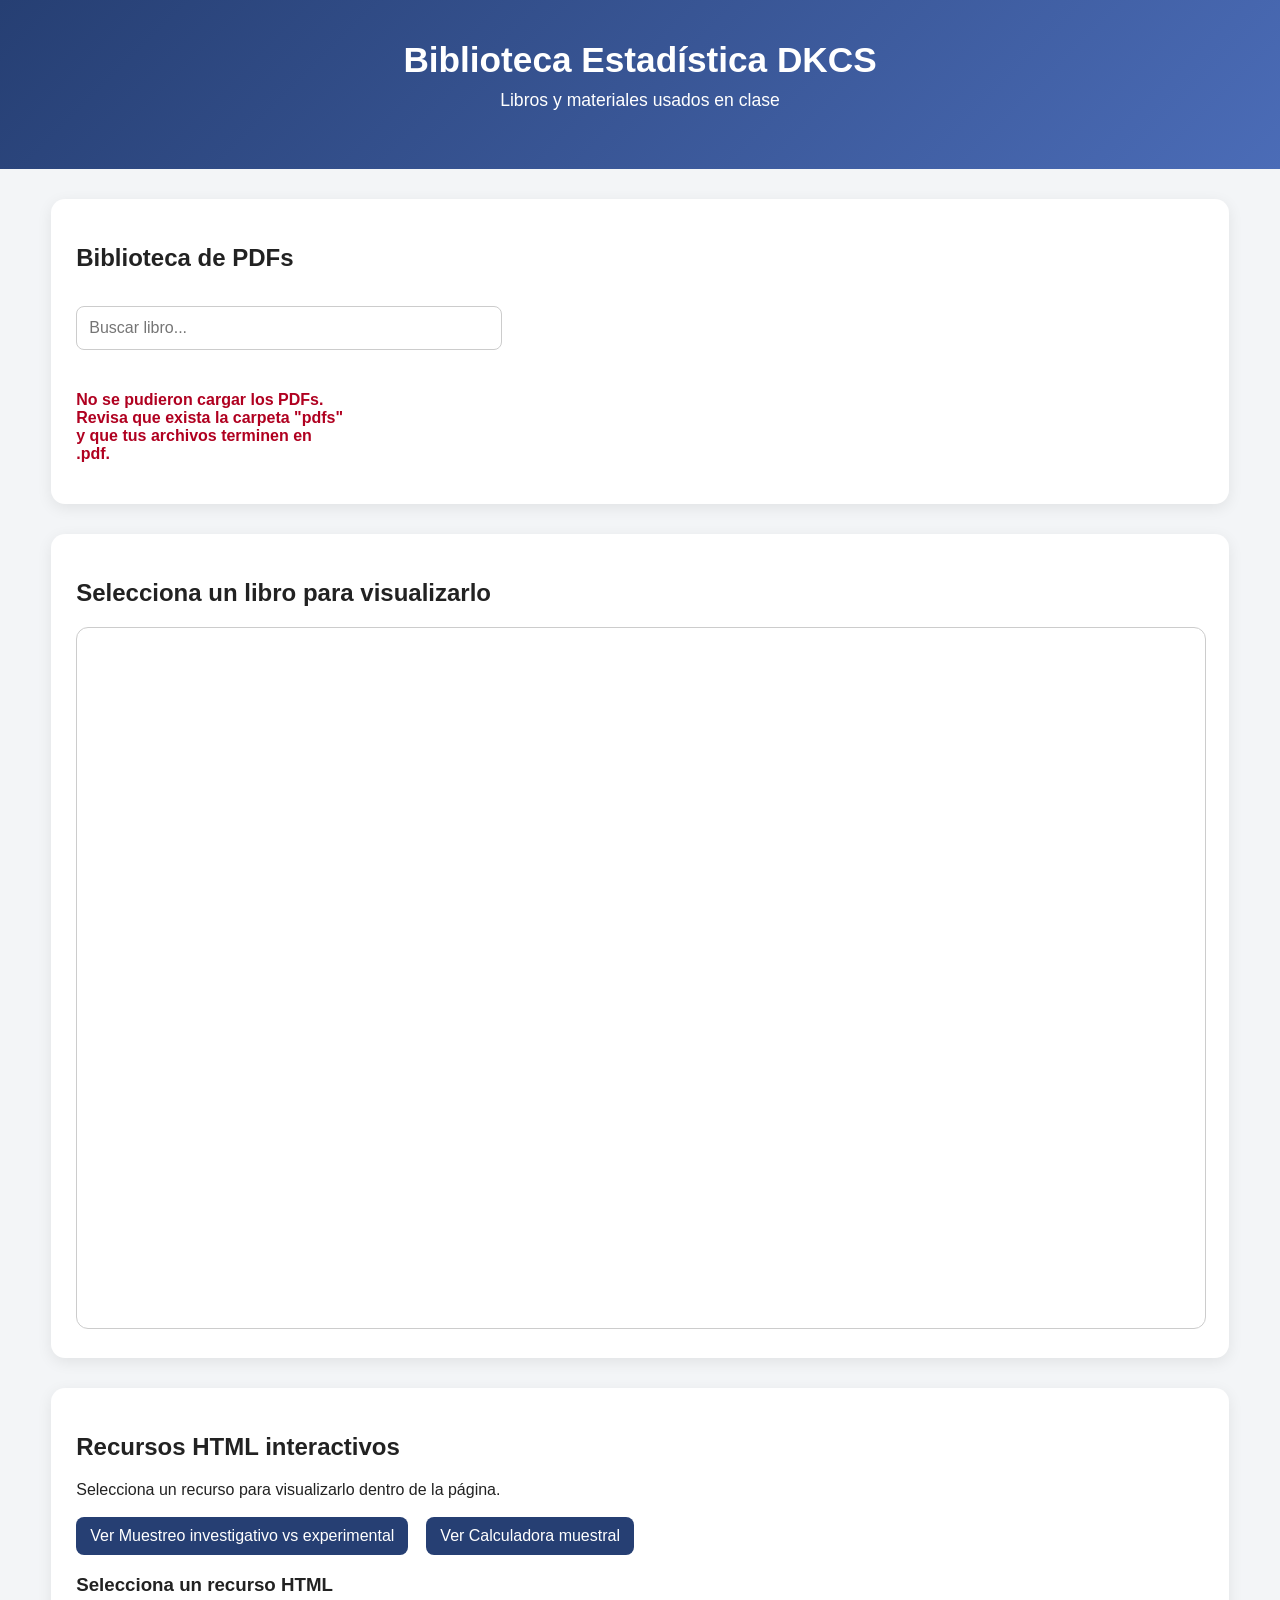
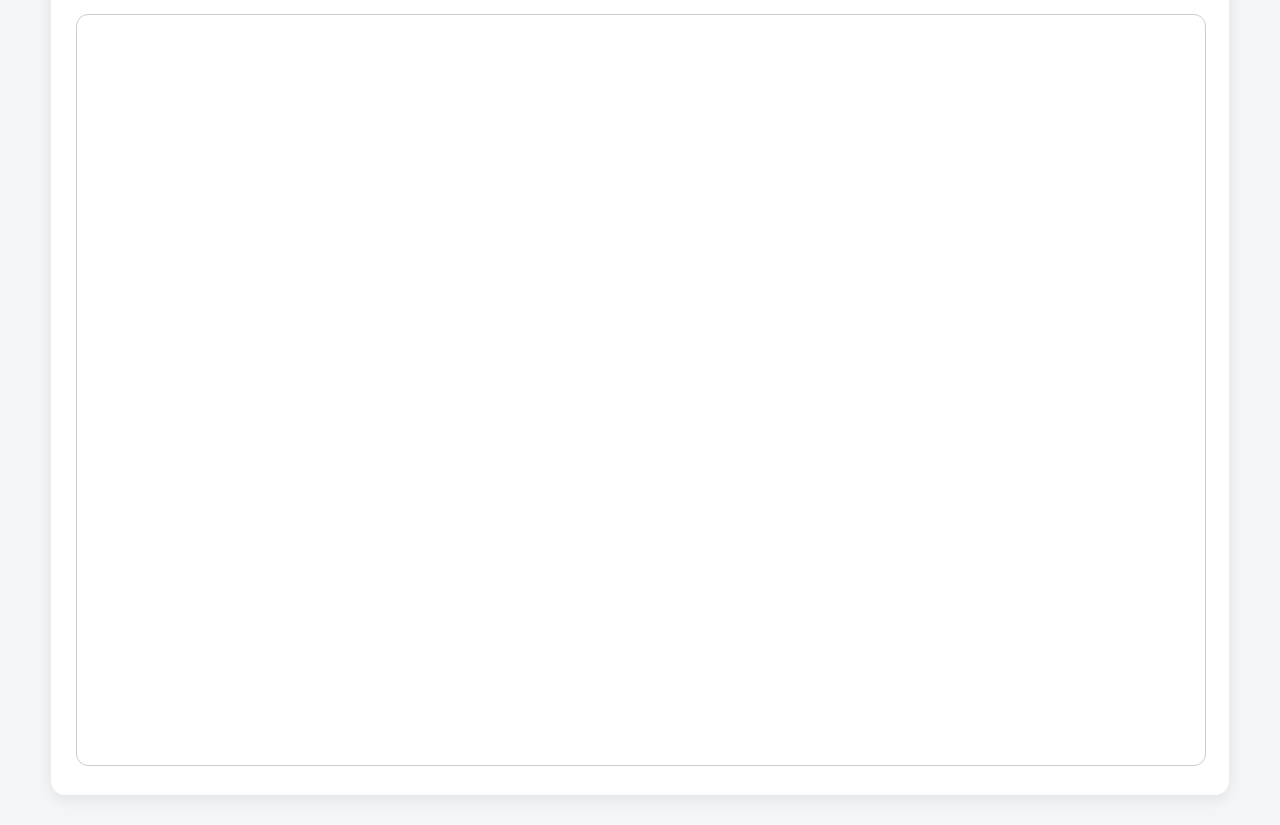
<file: index.html>
<!DOCTYPE html>
<html lang="es">
<head>
  <meta charset="UTF-8">
  <meta name="viewport" content="width=device-width, initial-scale=1.0">
  <title>Biblioteca Estadística DKCS</title>
  <link rel="stylesheet" href="style.css">
</head>
<body>

  <header>
    <h1>Biblioteca Estadística DKCS</h1>
    <p>Libros y materiales usados en clase</p>
  </header>

  <main>
    <section class="biblioteca">
      <h2>Biblioteca de PDFs</h2>

      <input 
        type="text" 
        id="buscador" 
        placeholder="Buscar libro..."
      >

      <div id="lista-pdfs" class="grid">
        Cargando libros...
      </div>
    </section>

    <section class="visor">
      <h2 id="titulo-pdf">Selecciona un libro para visualizarlo</h2>

      <iframe 
        id="visor-pdf" 
        src=""
        title="Visor de PDF">
      </iframe>
    </section>
    <section class="recursos-html">
  <h2>Recursos HTML interactivos</h2>
  <p>Selecciona un recurso para visualizarlo dentro de la página.</p>

<div class="botones-html">
  <button 
    type="button" 
    onclick="mostrarHTML('paginas/muestreo_investigativo_vs_experimental.html', 'Muestreo investigativo vs experimental')">
    Ver Muestreo investigativo vs experimental
  </button>

  <button 
    type="button" 
    onclick="mostrarHTML('paginas/calculadora_muestral.html', 'Calculadora muestral')">
    Ver Calculadora muestral
  </button>
</div>

  <h3 id="titulo-html">Selecciona un recurso HTML</h3>

  <iframe
    id="visor-html"
    src=""
    title="Visor de recurso HTML">
  </iframe>
</section>
  </main>

  <script src="app.js"></script>
</body>
</html>
</file>
<file: style.css>
body {
  margin: 0;
  font-family: Arial, sans-serif;
  background: #f3f5f7;
  color: #222;
}

header {
  background: linear-gradient(135deg, #263f73, #4b6cb7);
  color: white;
  text-align: center;
  padding: 40px 20px;
}

header h1 {
  margin: 0;
  font-size: 2.2rem;
}

header p {
  margin-top: 10px;
  font-size: 1.1rem;
}

main {
  width: 92%;
  max-width: 1200px;
  margin: 30px auto;
}

.biblioteca,
.visor {
  background: white;
  padding: 25px;
  margin-bottom: 30px;
  border-radius: 14px;
  box-shadow: 0 4px 15px rgba(0,0,0,0.08);
}

#buscador {
  width: 100%;
  max-width: 400px;
  padding: 12px;
  margin: 15px 0 25px;
  border: 1px solid #ccc;
  border-radius: 8px;
  font-size: 1rem;
}

.grid {
  display: grid;
  grid-template-columns: repeat(auto-fill, minmax(220px, 1fr));
  gap: 15px;
}

.card {
  background: #fafafa;
  border: 1px solid #ddd;
  padding: 18px;
  border-radius: 12px;
  cursor: pointer;
  transition: 0.2s;
}

.card:hover {
  transform: translateY(-3px);
  box-shadow: 0 5px 15px rgba(0,0,0,0.12);
}

.icono {
  font-size: 2rem;
  margin-bottom: 10px;
}

.nombre {
  font-weight: bold;
  margin-bottom: 15px;
  word-break: break-word;
}

button,
.card a {
  display: inline-block;
  background: #263f73;
  color: white;
  border: none;
  text-decoration: none;
  padding: 8px 12px;
  border-radius: 8px;
  margin-right: 6px;
  cursor: pointer;
}

button:hover,
.card a:hover {
  background: #4b6cb7;
}

#visor-pdf {
  width: 100%;
  height: 700px;
  border: 1px solid #ccc;
  border-radius: 12px;
}

.error {
  color: #b00020;
  font-weight: bold;
}
.recursos-html {
  background: white;
  padding: 25px;
  margin-bottom: 30px;
  border-radius: 14px;
  box-shadow: 0 4px 15px rgba(0,0,0,0.08);
}

.botones-html {
  display: flex;
  gap: 12px;
  flex-wrap: wrap;
  margin: 18px 0;
}

.botones-html button {
  background: #263f73;
  color: white;
  border: none;
  padding: 10px 14px;
  border-radius: 8px;
  cursor: pointer;
  font-size: 1rem;
}

.botones-html button:hover {
  background: #4b6cb7;
}

#visor-html {
  width: 100%;
  height: 750px;
  border: 1px solid #ccc;
  border-radius: 12px;
  background: white;
}
</file>
